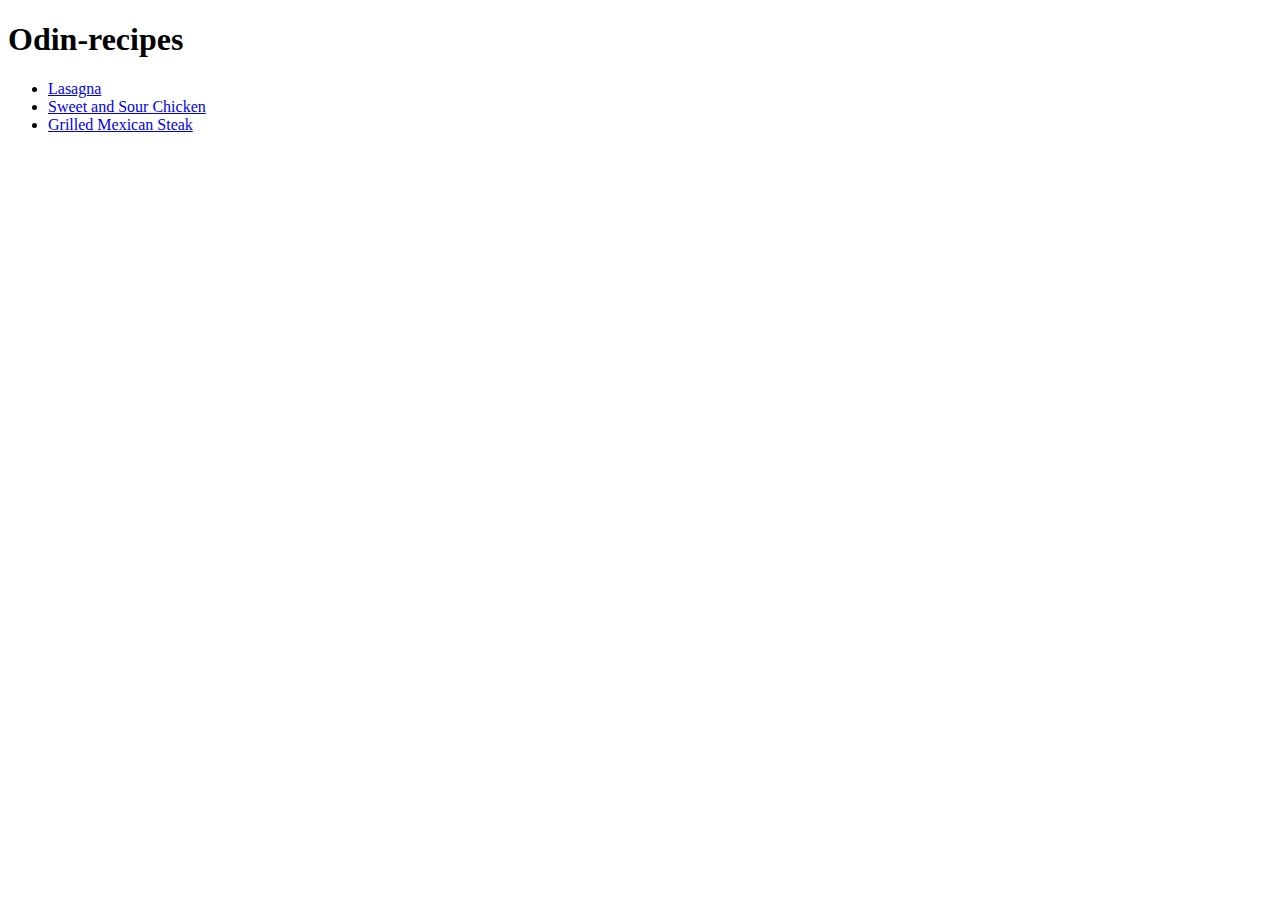
<file: index.html>
<!DOCTYPE html>
<html lang="en">
<head>
    <meta charset="UTF-8">
    <meta name="viewport" content="width=device-width, initial-scale=1.0">
    <title>Odin-recipes</title>
</head>
<body>
    <h1>Odin-recipes</h1>
    <ul> 
    <li><a href="recipes/lasagna.html">Lasagna</a></li>
    <li><a href="recipes/sweet-and-sour-chicken.html">Sweet and Sour Chicken</a></li>
    <li><a href="recipes/grilled-mexican-steak.html">Grilled Mexican Steak</a></li>
        </ul>

</body>
</html>
</file>
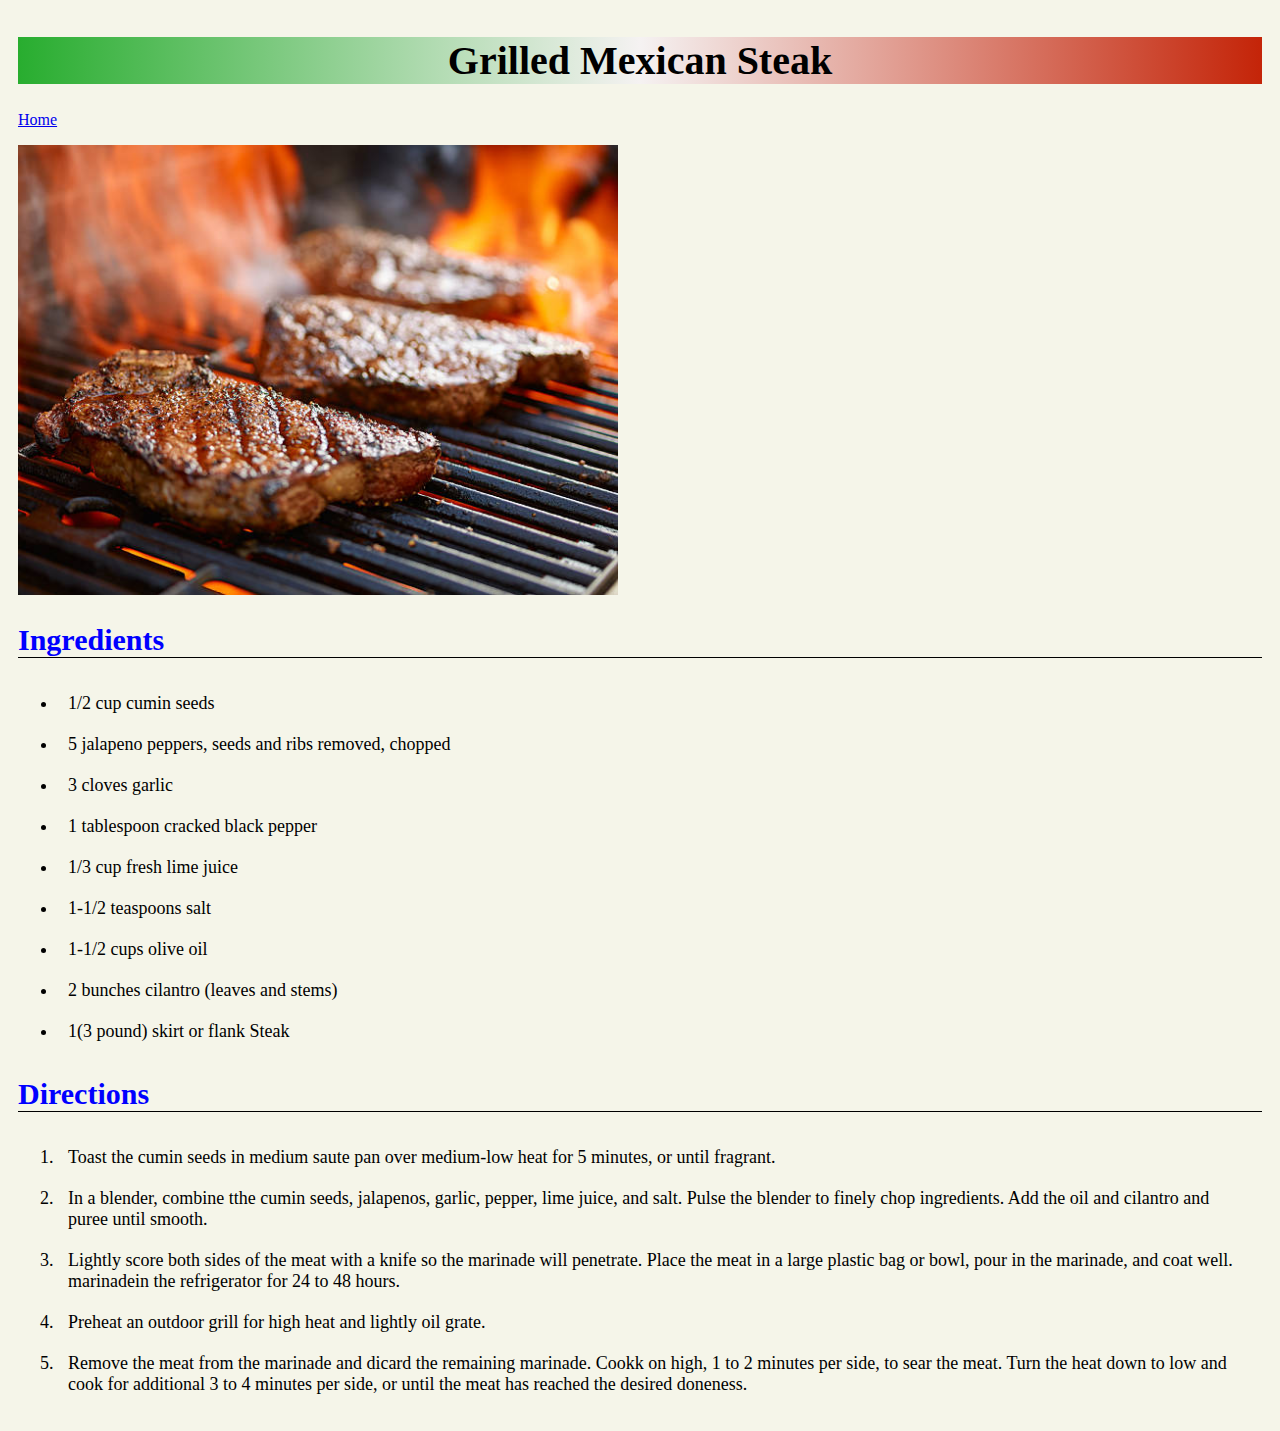
<file: recipes/grilled-mexican-steak.html>
<!DOCTYPE html>
<html lang="en">
<head>
    <meta charset="UTF-8">
    <meta name="viewport" content="width=device-width, initial-scale=1.0">
    <title>Grilled Mexican Steak</title>
    <link rel="stylesheet" href="grilled-mexican-steak.css">
</head>
<body>
    <h1>Grilled Mexican Steak</h1>
    <a href="../index.html">Home</a>
    <p><img src="../photos/Grilledmeat.jpg" width="600"></p>
    <span>
    <h2 class="ingredients">Ingredients</h2>
    <ul>
        <li>1/2 cup cumin seeds</li>
        <li>5 jalapeno peppers, seeds and ribs removed, chopped</li>
        <li>3 cloves garlic</li>
        <li>1 tablespoon cracked black pepper</li>
        <li>1/3 cup fresh lime juice</li>
        <li>1-1/2 teaspoons salt</li>
        <li>1-1/2 cups olive oil</li>
        <li>2 bunches cilantro (leaves and stems)</li>
        <li>1(3 pound) skirt or flank Steak</li>


    </ul>
    </span>
    <span>
    <h2 class="directions">Directions</h2>
    <ol>
        <li>Toast the cumin seeds in medium saute pan over medium-low heat for 5 minutes,
            or until fragrant.
        </li>
        <li>In a blender, combine tthe cumin seeds, jalapenos, garlic, pepper, lime juice, and salt.
            Pulse the blender to finely chop ingredients. Add the oil and cilantro and puree until smooth.

        </li>
        <li>Lightly score both sides of the meat with a knife so the marinade will penetrate.
             Place the meat in a large plastic bag or bowl, pour in the marinade, and coat well. marinadein the refrigerator
             for 24 to 48 hours.
        </li>
        <li>Preheat an outdoor grill for high heat and lightly oil grate.</li>
        <li>Remove the meat from the marinade and dicard the remaining marinade. Cookk on high, 1
             to 2 minutes per side, to sear the meat. Turn the heat down to low and cook for additional 3 to 4 
             minutes per side, or until the meat has reached the desired doneness.
        </li>




    </ol>
    </span>
</body>
</html>
</file>
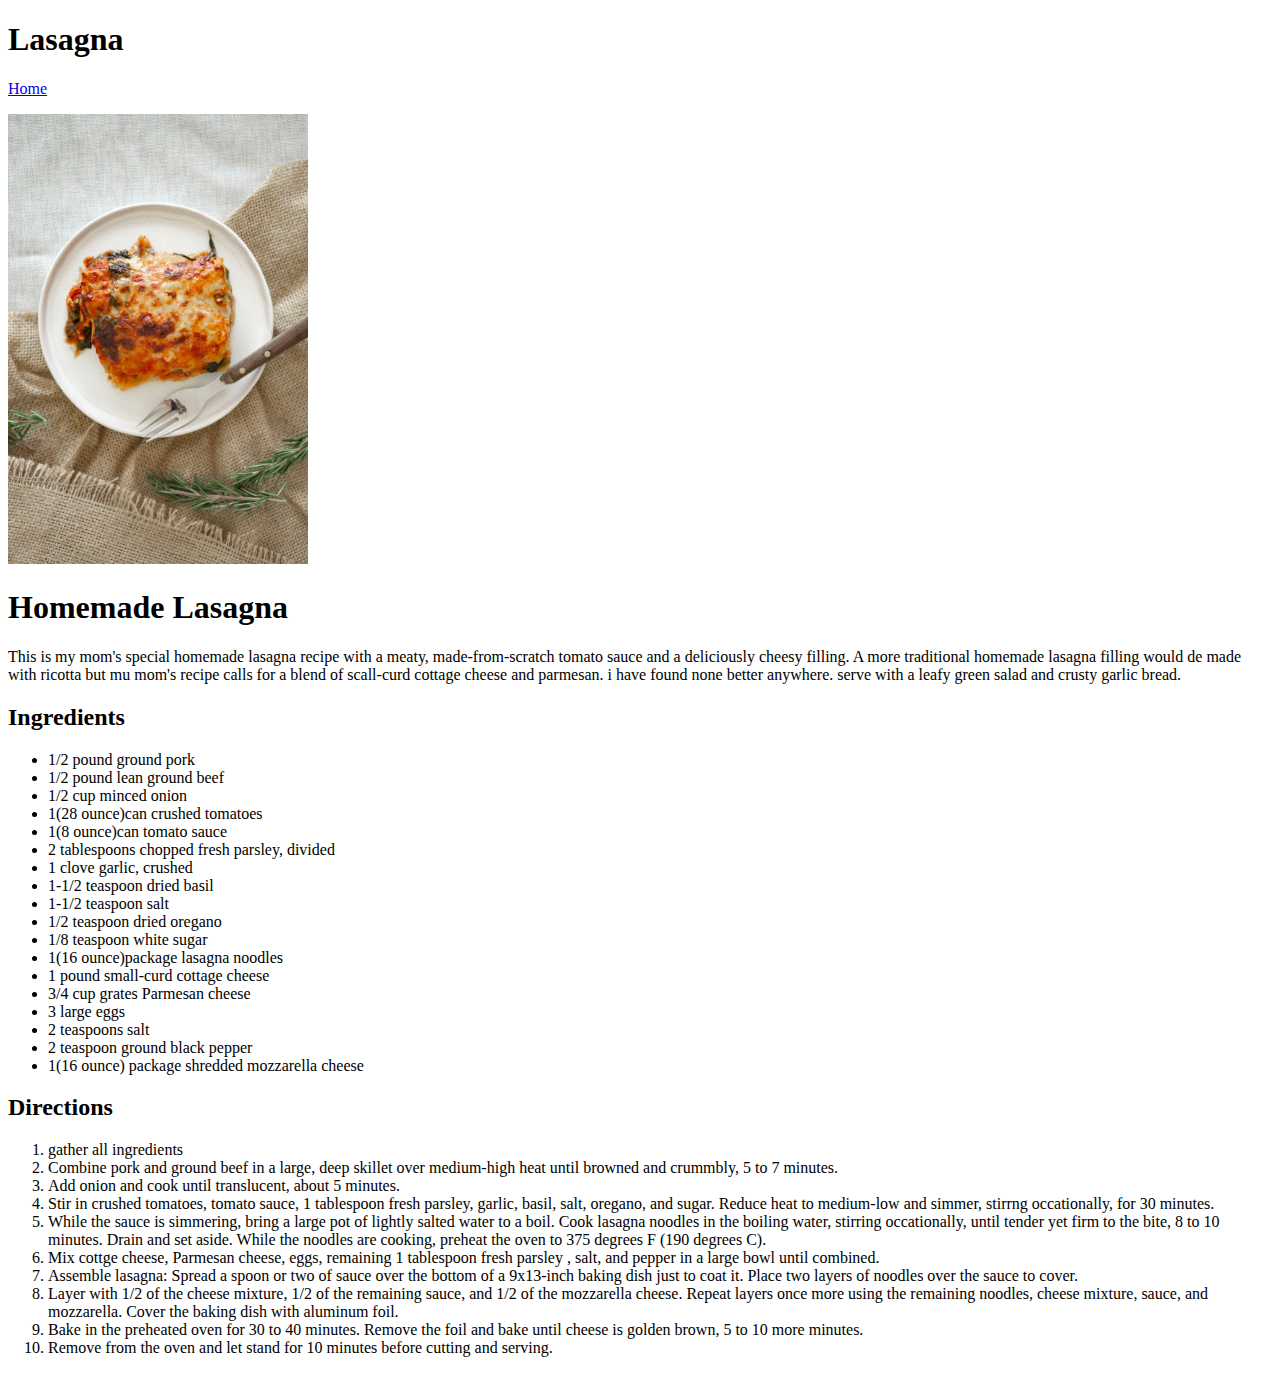
<file: recipes/lasagna.html>
<!DOCTYPE html>
<html lang="en">
<head>
    <meta charset="UTF-8">
    <meta name="viewport" content="width=device-width, initial-scale=1.0">
    <title>Lasagna</title>
</head>
<body>
    <h1>Lasagna</h1>
    <p><a href="../index.html">Home</a></p>
    <img src="../photos/lasagna.jpg" width="300">

    <h1>Homemade Lasagna</h1>
    <p>This is my mom's special homemade lasagna recipe with a meaty, made-from-scratch tomato sauce and a deliciously cheesy filling.
       A more traditional homemade lasagna filling would de made with ricotta but mu mom's recipe calls for a blend
       of scall-curd cottage cheese and parmesan. i have found none better anywhere. serve with a leafy green salad and crusty garlic
       bread. 
    </p>
    <h2>Ingredients</h2>
    <ul>
        <li>1/2 pound ground pork</li>
        <li>1/2 pound lean ground beef</li>
        <li>1/2 cup minced onion</li>
        <li>1(28 ounce)can crushed tomatoes</li>
        <li>1(8 ounce)can tomato sauce</li>
        <li>2 tablespoons chopped fresh parsley, divided</li>
        <li>1 clove garlic, crushed</li>
        <li>1-1/2 teaspoon dried basil</li>
        <li>1-1/2 teaspoon salt</li>
        <li>1/2 teaspoon dried oregano</li>
        <li>1/8 teaspoon white sugar</li>
        <li>1(16 ounce)package lasagna noodles</li>
        <li>1 pound small-curd cottage cheese</li>
        <li>3/4 cup grates Parmesan cheese</li>
        <li>3 large eggs</li>
        <li>2 teaspoons salt</li>
        <li>2 teaspoon ground black pepper</li>
        <li>1(16 ounce) package shredded mozzarella cheese</li>

    
    </ul>
    <h2>Directions</h2>
        <ol>
            <li>gather all ingredients</li>
            <li>Combine pork and ground beef in a large, deep skillet over medium-high heat
                until browned and crummbly, 5 to 7 minutes.</li>
            <li>Add onion and cook until translucent, about 5 minutes.</li>
            <li>Stir in crushed tomatoes, tomato sauce, 1 tablespoon fresh parsley, garlic,
                basil, salt, oregano, and sugar. Reduce heat to medium-low and simmer, stirrng
                occationally, for 30 minutes.
            </li>
            <li>While the sauce is simmering, bring a large pot of lightly salted water to
                a boil. Cook lasagna noodles in the boiling water, stirring occationally, until
                tender yet firm to the bite, 8 to 10 minutes. Drain and set aside. While the noodles are cooking, preheat the 
                oven to 375 degrees F (190 degrees C).

            </li>
            <li>Mix cottge cheese, Parmesan cheese, eggs, remaining 1 tablespoon fresh parsley
                , salt, and pepper in a large bowl until combined.
            </li>
            <li>Assemble lasagna: Spread a spoon or two of sauce over the bottom of a 9x13-inch
                baking dish just to coat it. Place two layers of noodles over the sauce to cover.
            </li>
            <li>Layer with 1/2 of the cheese mixture, 1/2 of the remaining sauce, and 1/2 of the 
                mozzarella cheese. Repeat layers once more using the remaining noodles, cheese mixture,
                sauce, and mozzarella. Cover the baking dish with aluminum foil.

            </li>
            <li>Bake in the preheated oven for 30 to 40 minutes. Remove the foil and bake until
                cheese is golden brown, 5 to 10 more minutes.
            </li>
            <li>Remove from the oven and let stand for 10 minutes before cutting and serving.</li>
        
        
        </ol>





</body>
</html>
</file>
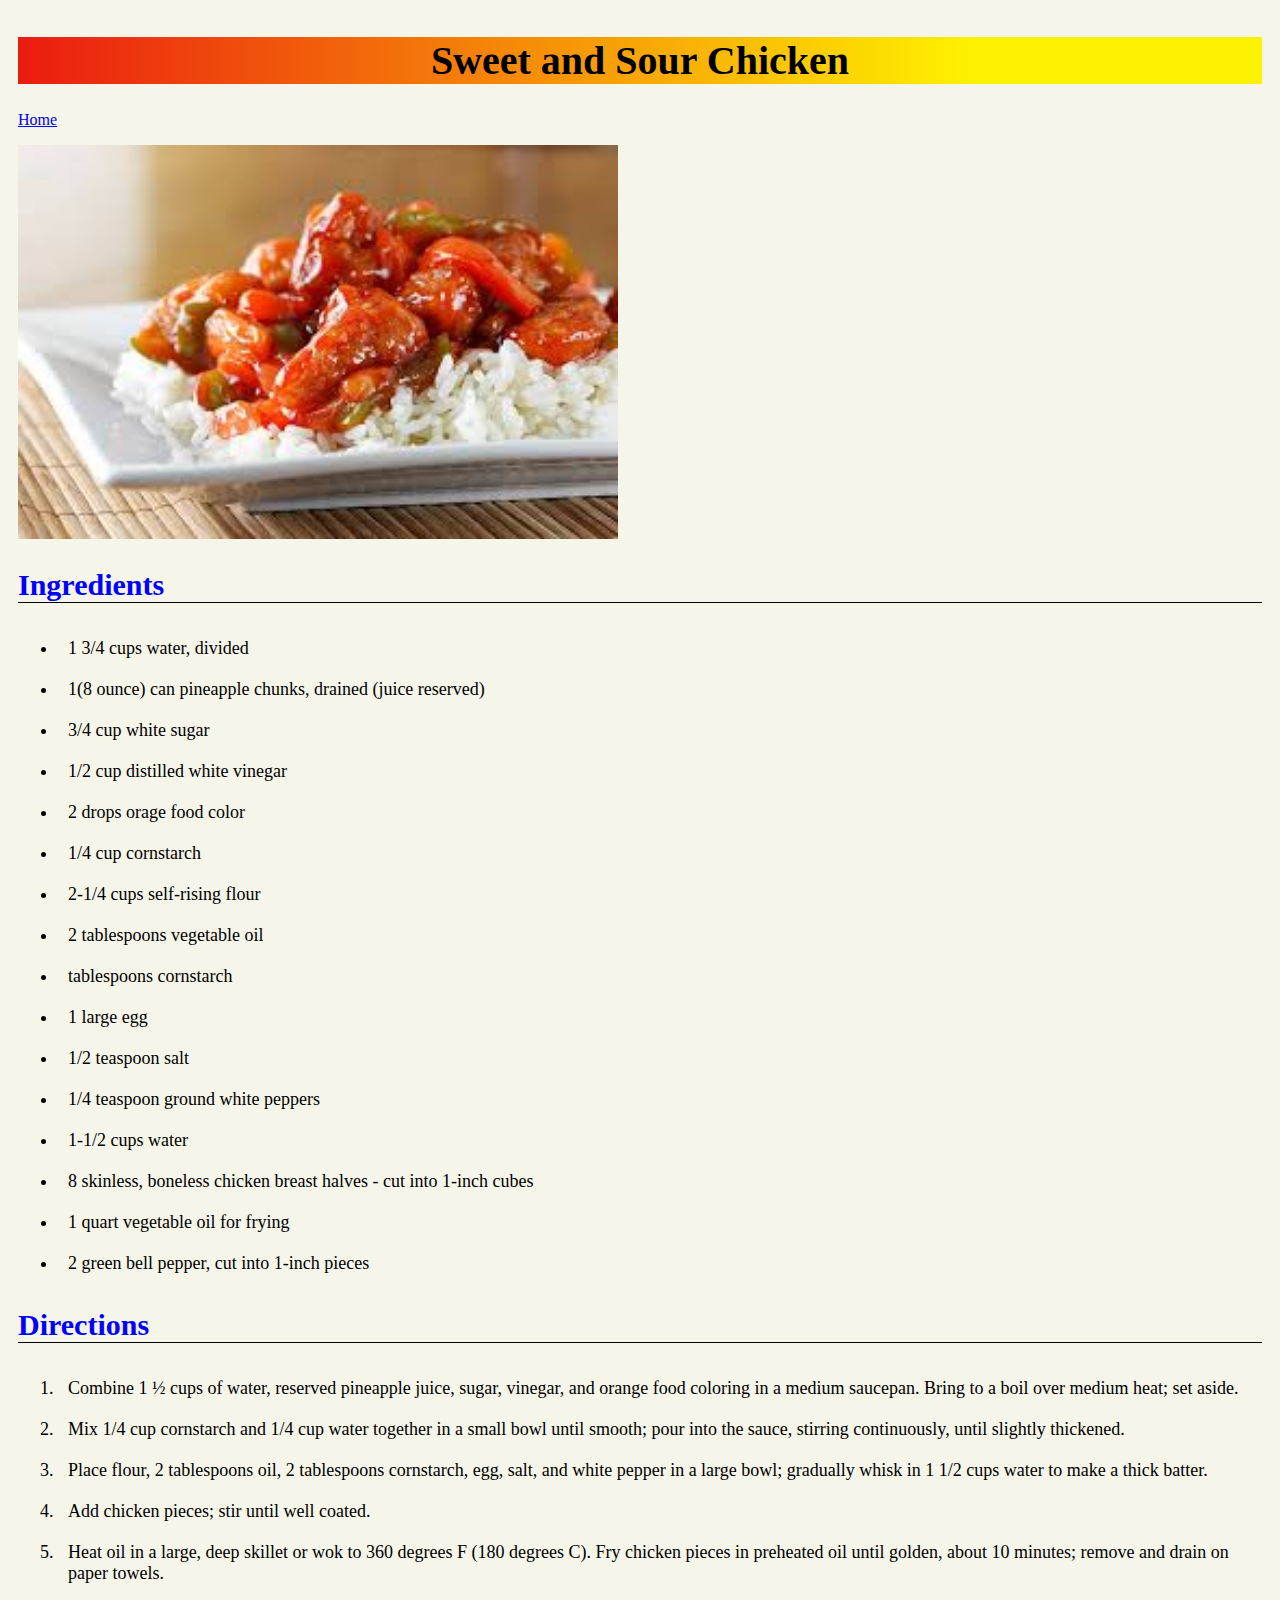
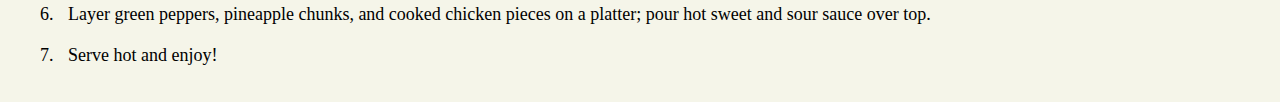
<file: recipes/sweet-and-sour-chicken.html>
<!DOCTYPE html>
<html lang="en">
<head>
    <meta charset="UTF-8">
    <meta name="viewport" content="width=device-width, initial-scale=1.0">
    <title>Sweet and Sour Chicken</title>
    <link rel="stylesheet" href="sweet-and-sour-chicken.css">
</head>
<body>
    <span>
    <h1>Sweet and Sour Chicken</h1>
    <a href="../index.html">Home</a>
    <p><img src="../photos/sweetsour.jpeg" width="600"></p>

    <span>
    <h2>Ingredients</h2>
    <ul>
        <li>1 3/4 cups water, divided</li>
        <li>1(8 ounce) can pineapple chunks, drained (juice reserved)</li>
        <li>3/4 cup white sugar</li>
        <li>1/2 cup distilled white vinegar</li>
        <li>2 drops orage food color</li>
        <li>1/4 cup cornstarch</li>
        <li>2-1/4 cups self-rising flour</li>
        <li>2 tablespoons vegetable oil</li>
        <li>tablespoons cornstarch</li>
        <li>1 large egg</li>
        <li>1/2 teaspoon salt</li>
        <li>1/4 teaspoon ground white peppers</li>
        <li>1-1/2 cups water</li>
        <li>8 skinless, boneless chicken breast halves - cut into 1-inch cubes</li>
        <li>1 quart vegetable oil for frying</li>
        <li>2 green bell pepper, cut into 1-inch pieces</li>


    </ul>
    </span>
    <span>
    <h2>Directions</h2>
    <ol>
        <li>Combine 1 ½ cups of water, reserved pineapple juice, sugar, vinegar, and orange food coloring in a medium saucepan. Bring to a boil over medium heat; set aside.</li>
        <li>Mix 1/4 cup cornstarch and 1/4 cup water together in a small bowl until smooth; pour into the sauce, stirring continuously, until slightly thickened.</li>  
        <li>Place flour, 2 tablespoons oil, 2 tablespoons cornstarch, egg, salt, and white pepper in a large bowl; gradually whisk in 1 1/2 cups water to make a thick batter.</li>
        <li>Add chicken pieces; stir until well coated.</li>
        <li>Heat oil in a large, deep skillet or wok to 360 degrees F (180 degrees C). Fry chicken pieces in preheated oil until golden, about 10 minutes; remove and drain on paper towels.</li>
        <li>Layer green peppers, pineapple chunks, and cooked chicken pieces on a platter; pour hot sweet and sour sauce over top.</li>
        <li>Serve hot and enjoy!</li>

    </ol>
    </span>
</body>
</html>
</file>
<file: recipes/grilled-mexican-steak.css>
html{
    margin: 10px;
    background-color: rgb(245, 245, 233);
    box-sizing: border-box;
}
h1{
    color:#000000;
    background: linear-gradient(90deg, rgba(40, 173, 47, 1) 0%, rgba(245, 242, 242, 1) 50%, rgba(196, 36, 8, 1) 100%);;
    text-align: center;
    font-size: 40px;
  
}


.ingredients{
    border-bottom: solid #000000 1px;
    color: blue;
    font-size: 30px;
}
ul li{
    padding: 10px;
    color: black;
}
.directions{
    border-bottom: solid black 1px;
    color: blue;
    font-size: 30px;
}
ol li{
    padding: 10px;
    color: black;
}

li{
    font-size: 18px;
}

span{
    margin: 10px 0px;
}
</file>
<file: recipes/sweet-and-sour-chicken.css>
html{
    margin: 10px;
    background-color: rgb(245, 245, 233);
    box-sizing: border-box;
}

h1{
    font-size: 40px;
    text-align: center;
    background: linear-gradient(90deg, rgba(235, 27, 16, 1) 0%, rgba(255, 242, 0, 1) 77%);
}
h2{
    font-size: 30px;
    color: blue;
    border-bottom: solid black 1px;
}
ul li{
    padding: 10px;
}

ol li{
    padding: 10px;
}

li{
    font-size: 18px;
}

span{
    margin: 10px 0px;
}
</file>
